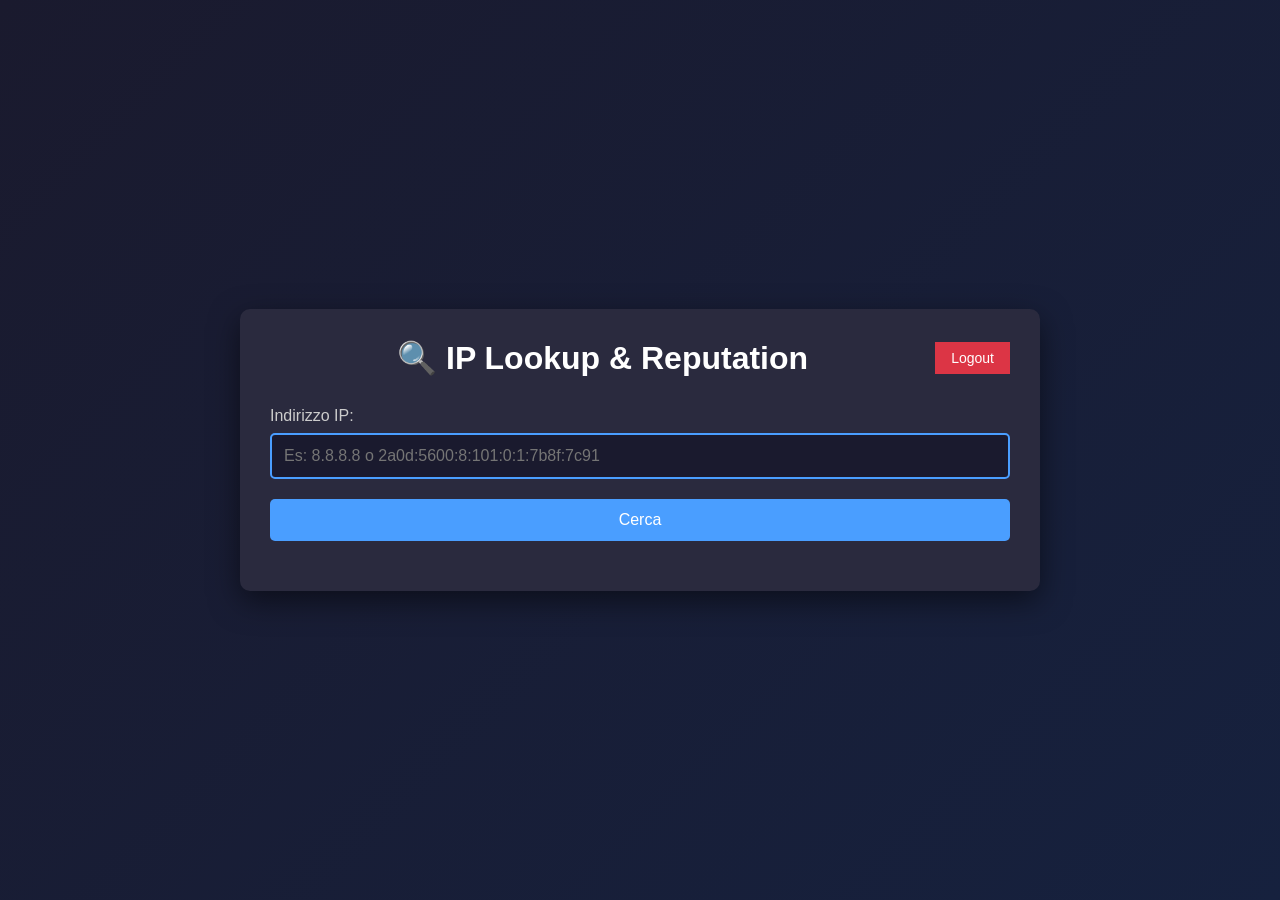
<file: templates/index.html>
<!DOCTYPE html>
<html lang="it">
<head>
    <meta charset="UTF-8">
    <meta name="viewport" content="width=device-width, initial-scale=1.0">
    <title>IP Lookup & Reputation</title>
    <style>
        * {
            margin: 0;
            padding: 0;
            box-sizing: border-box;
        }
        body {
            font-family: 'Segoe UI', Tahoma, Geneva, Verdana, sans-serif;
            background: linear-gradient(135deg, #1a1a2e 0%, #16213e 100%);
            min-height: 100vh;
            display: flex;
            justify-content: center;
            align-items: center;
            padding: 20px;
        }
        .container {
            background: #2a2a3e;
            border-radius: 10px;
            padding: 30px;
            max-width: 800px;
            width: 100%;
            box-shadow: 0 10px 30px rgba(0, 0, 0, 0.5);
            position: relative;
        }
        .header {
            display: flex;
            justify-content: space-between;
            align-items: center;
            margin-bottom: 30px;
        }
        h1 {
            color: #fff;
            text-align: center;
            font-size: 2em;
            flex: 1;
        }
        .logout-btn {
            background: #dc3545;
            width: auto;
            padding: 8px 16px;
            font-size: 14px;
            margin: 0;
        }
        .logout-btn:hover {
            background: #c82333;
        }
        .form-group {
            margin-bottom: 20px;
        }
        label {
            display: block;
            color: #ccc;
            margin-bottom: 8px;
            font-weight: 500;
        }
        input[type="text"] {
            width: 100%;
            padding: 12px;
            border: 2px solid #444;
            border-radius: 5px;
            background: #1a1a2e;
            color: #fff;
            font-size: 16px;
            transition: border-color 0.3s;
        }
        input[type="text"]:focus {
            outline: none;
            border-color: #4a9eff;
        }
        button {
            padding: 12px 30px;
            background: #4a9eff;
            color: white;
            border: none;
            border-radius: 5px;
            font-size: 16px;
            cursor: pointer;
            transition: background 0.3s;
            width: 100%;
            margin-bottom: 20px;
        }
        button:hover {
            background: #3a8eef;
        }
        button:disabled {
            background: #666;
            cursor: not-allowed;
        }
        .spinner {
            display: none;
            text-align: center;
            color: #4a9eff;
            margin: 20px 0;
        }
        .spinner.active {
            display: block;
        }
        .output {
            display: none;
            margin-top: 20px;
        }
        .output.active {
            display: block;
        }
        .output-section {
            margin-bottom: 20px;
        }
        .output-section h3 {
            color: #4a9eff;
            font-size: 1rem;
            margin-bottom: 10px;
            font-weight: 500;
        }
        .output-content {
            background: #1a1a2e;
            border: 2px solid #444;
            border-radius: 5px;
            padding: 20px;
            color: #fff;
            font-family: 'Courier New', monospace;
            white-space: pre-wrap;
            word-wrap: break-word;
            max-height: 500px;
            overflow-y: auto;
            margin-bottom: 10px;
        }
        .copy-btn {
            background: #28a745;
            width: auto;
            padding: 10px 20px;
            margin-bottom: 0;
        }
        .copy-btn:hover {
            background: #218838;
        }
        .copy-btn.copied {
            background: #155724;
        }
        .error {
            color: #ff6b6b;
            background: #3a1a1a;
            padding: 15px;
            border-radius: 5px;
            margin-top: 20px;
            display: none;
        }
        .error.active {
            display: block;
        }
    </style>
</head>
<body>
    <div class="container">
        <div class="header">
            <h1>🔍 IP Lookup & Reputation</h1>
            <a href="/logout" class="logout-btn" style="text-decoration: none; color: white; display: inline-block;">Logout</a>
        </div>
        
        <form id="lookupForm">
            <div class="form-group">
                <label for="ipInput">Indirizzo IP:</label>
                <input 
                    type="text" 
                    id="ipInput" 
                    name="ip" 
                    placeholder="Es: 8.8.8.8 o 2a0d:5600:8:101:0:1:7b8f:7c91"
                    required
                    autofocus
                >
            </div>
            <button type="submit" id="searchBtn">Cerca</button>
        </form>

        <div class="spinner" id="spinner">
            ⏳ Recupero informazioni...
        </div>

        <div class="error" id="error"></div>

        <div class="output" id="output">
            <div class="output-section">
                <h3>Standard (WHOIS & Reputation)</h3>
                <div class="output-content" id="outputStandard"></div>
                <button class="copy-btn" id="copyBtnStandard" onclick="copyToClipboard('outputStandard', 'copyBtnStandard')">📋 Copia</button>
            </div>
            <div class="output-section">
                <h3>Extended (with Threat Intelligence)</h3>
                <div class="output-content" id="outputExtended"></div>
                <button class="copy-btn" id="copyBtnExtended" onclick="copyToClipboard('outputExtended', 'copyBtnExtended')">📋 Copia</button>
            </div>
        </div>
    </div>

    <script>
        const form = document.getElementById('lookupForm');
        const ipInput = document.getElementById('ipInput');
        const searchBtn = document.getElementById('searchBtn');
        const spinner = document.getElementById('spinner');
        const output = document.getElementById('output');
        const outputStandard = document.getElementById('outputStandard');
        const outputExtended = document.getElementById('outputExtended');
        const errorDiv = document.getElementById('error');

        form.addEventListener('submit', async (e) => {
            e.preventDefault();
            
            const ip = ipInput.value.trim();
            if (!ip) {
                showError('Inserisci un indirizzo IP valido');
                return;
            }

            output.classList.remove('active');
            errorDiv.classList.remove('active');
            spinner.classList.add('active');
            searchBtn.disabled = true;

            try {
                const response = await fetch(`/lookup?ip=${encodeURIComponent(ip)}&format=json`);
                const contentType = response.headers.get('content-type') || '';

                if (!response.ok) {
                    const text = await response.text();
                    showError(text || 'Errore nella richiesta');
                    return;
                }

                if (contentType.includes('application/json')) {
                    const data = await response.json();
                    showOutput(data.standard, data.extended);
                } else {
                    const text = await response.text();
                    showOutput(text, text);
                }
            } catch (error) {
                showError(`Errore di connessione: ${error.message}`);
            } finally {
                spinner.classList.remove('active');
                searchBtn.disabled = false;
            }
        });

        function showOutput(standard, extended) {
            outputStandard.textContent = standard;
            outputExtended.textContent = extended;
            output.classList.add('active');
            errorDiv.classList.remove('active');
            output.scrollIntoView({ behavior: 'smooth', block: 'nearest' });
        }

        function showError(message) {
            errorDiv.textContent = message;
            errorDiv.classList.add('active');
            output.classList.remove('active');
        }

        function copyToClipboard(contentId, btnId) {
            const contentEl = document.getElementById(contentId);
            const btnEl = document.getElementById(btnId);
            const text = contentEl.textContent;
            
            if (navigator.clipboard && navigator.clipboard.writeText) {
                navigator.clipboard.writeText(text).then(() => {
                    btnEl.textContent = '✅ Copiato!';
                    btnEl.classList.add('copied');
                    setTimeout(() => {
                        btnEl.textContent = '📋 Copia';
                        btnEl.classList.remove('copied');
                    }, 2000);
                }).catch(err => {
                    fallbackCopy(text, btnEl);
                });
            } else {
                fallbackCopy(text, btnEl);
            }
        }

        function fallbackCopy(text, btnEl) {
            const textarea = document.createElement('textarea');
            textarea.value = text;
            textarea.style.position = 'fixed';
            textarea.style.opacity = '0';
            document.body.appendChild(textarea);
            textarea.select();
            try {
                document.execCommand('copy');
                btnEl.textContent = '✅ Copiato!';
                btnEl.classList.add('copied');
                setTimeout(() => {
                    btnEl.textContent = '📋 Copia';
                    btnEl.classList.remove('copied');
                }, 2000);
            } catch (err) {
                alert('Errore nella copia. Seleziona il testo manualmente.');
            }
            document.body.removeChild(textarea);
        }
    </script>
</body>
</html>
</file>
